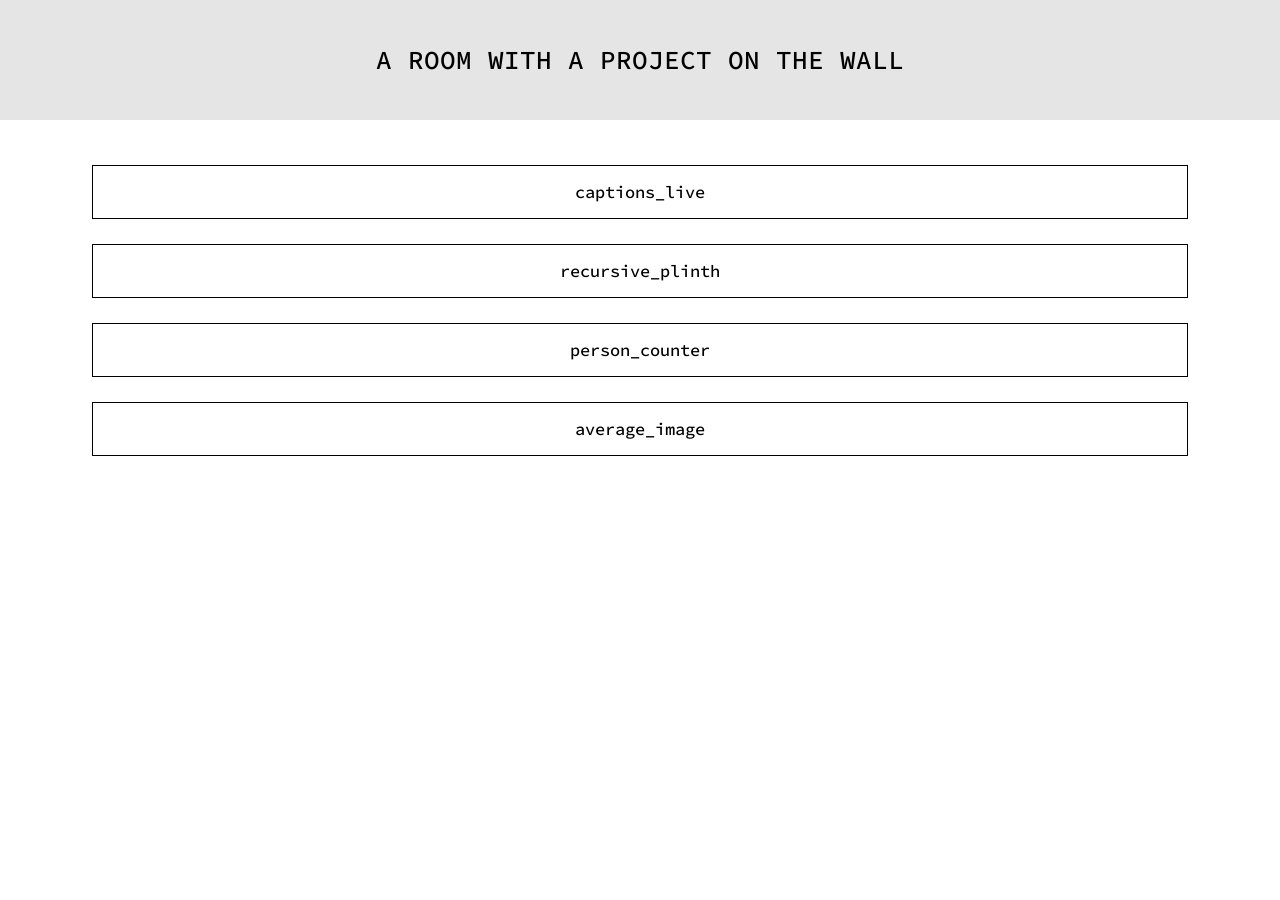
<file: index.html>
<!DOCTYPE html>
<html>
<head>
  <title>a room with a project on the wall</title>
  <meta name="viewport" content="width=device-width, initial-scale=1">
  <link rel="stylesheet" type="text/css" href="./style.css">
  <style>
      h1 {
        margin: 25px 0 25px;
      }
      .banner {
        justify-content: center; /* <-- ADD THIS LINE */
      }
  </style>
</head>

<body>

  <header class="banner">
    <h1> A ROOM WITH A PROJECT ON THE WALL</h1>
  </header>
  
  <main class="content"> 
    <div class="tab">
      
      <button onclick="location.href='caption_live.html'">
        captions_live
      </button>
      
      <button onclick="location.href='recursive_plinth.html'">
        recursive_plinth
      </button>

      <button onclick="location.href='person_counter.html'">
        person_counter
      </button>
      
      <button onclick="location.href='average_image.html'">
        average_image
      </button>
    </div>
  </main>

</body>
</html>
</file>
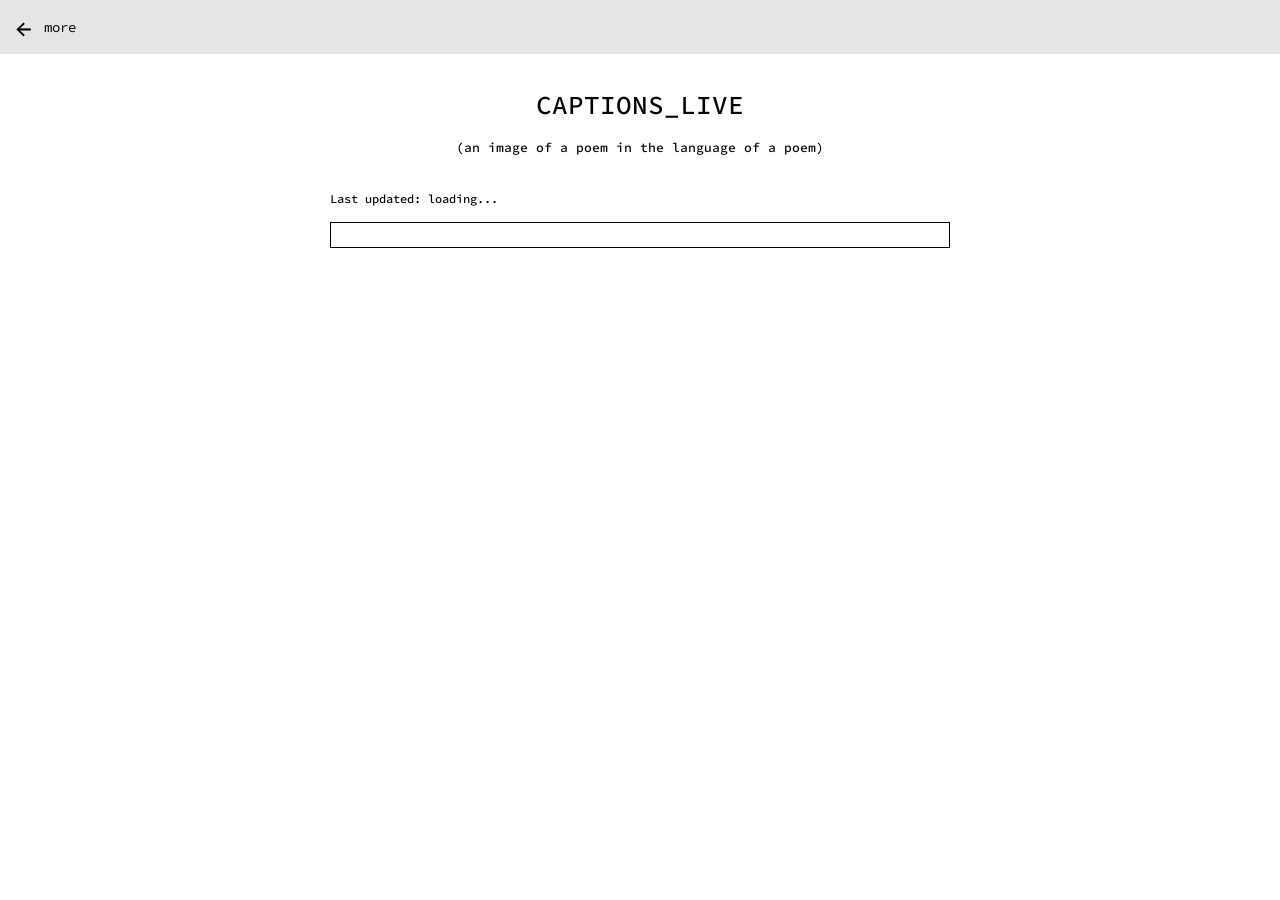
<file: caption_live.html>
<!DOCTYPE html>
<html>
<head>
  <title>a room with a project on the wall</title>
  <meta name="viewport" content="width=device-width, initial-scale=1">
  <link rel="stylesheet" type="text/css" href="./style.css">
  <style>

    /* Captions */
    .caption-column {
      width: 100%;
      max-width: 620px;
      margin: 0 auto;
    }

    #last-updated {
      font-size: 12px;
      text-align: left;
      margin: 0 0 14px;
    }

    #captions {
      font-size: 15px;
      line-height: 1.65;
      white-space: pre-wrap;
      overflow-wrap: anywhere;
      text-align: left;
      margin: 0;
      padding: 12px;
      border: 1px solid;
      box-sizing: border-box;
      width: 100%;
    }
  </style>
</head>

<body>

  <header class="banner">
    <a href="index.html" class="back-arrow" aria-label="Back to home">←</a>

    <a href="index.html" class="banner-title">
      more
    </a>
  </header>

  <main class="content">

    <h1>CAPTIONS_LIVE</h1>

    <h2>(an image of a poem in the language of a poem)</h2>

    <div class="caption-column">
      <p id="last-updated">Last updated: loading...</p>
      <div id="captions"></div>
    </div>

  </main>

  <script>
    const url =
      "https://raw.githubusercontent.com/annamackenzie29-hue/wearable_data/main/";

    async function updateCaptions() {
      try {
        const timeResponse = await fetch(
          url + "last_updated.txt?t=" + Date.now()
        );

        if (!timeResponse.ok) {
          throw new Error("Could not load timestamp");
        }

        const time = await timeResponse.text();
        const updated = document.getElementById("last-updated");

        if (time.trim() === updated.dataset.time) {
          return;
        }

        const captionsResponse = await fetch(
          url + "output.txt?t=" + Date.now()
        );

        if (!captionsResponse.ok) {
          throw new Error("Could not load captions");
        }

        const captions = await captionsResponse.text();

        document.getElementById("captions").textContent = captions;
        updated.textContent = "Last updated: " + time.trim();
        updated.dataset.time = time.trim();

      } catch (error) {
        console.error("Error updating captions:", error);
      }
    }

    updateCaptions();
    setInterval(updateCaptions, 60000);
  </script>

</body>
</html>
</file>
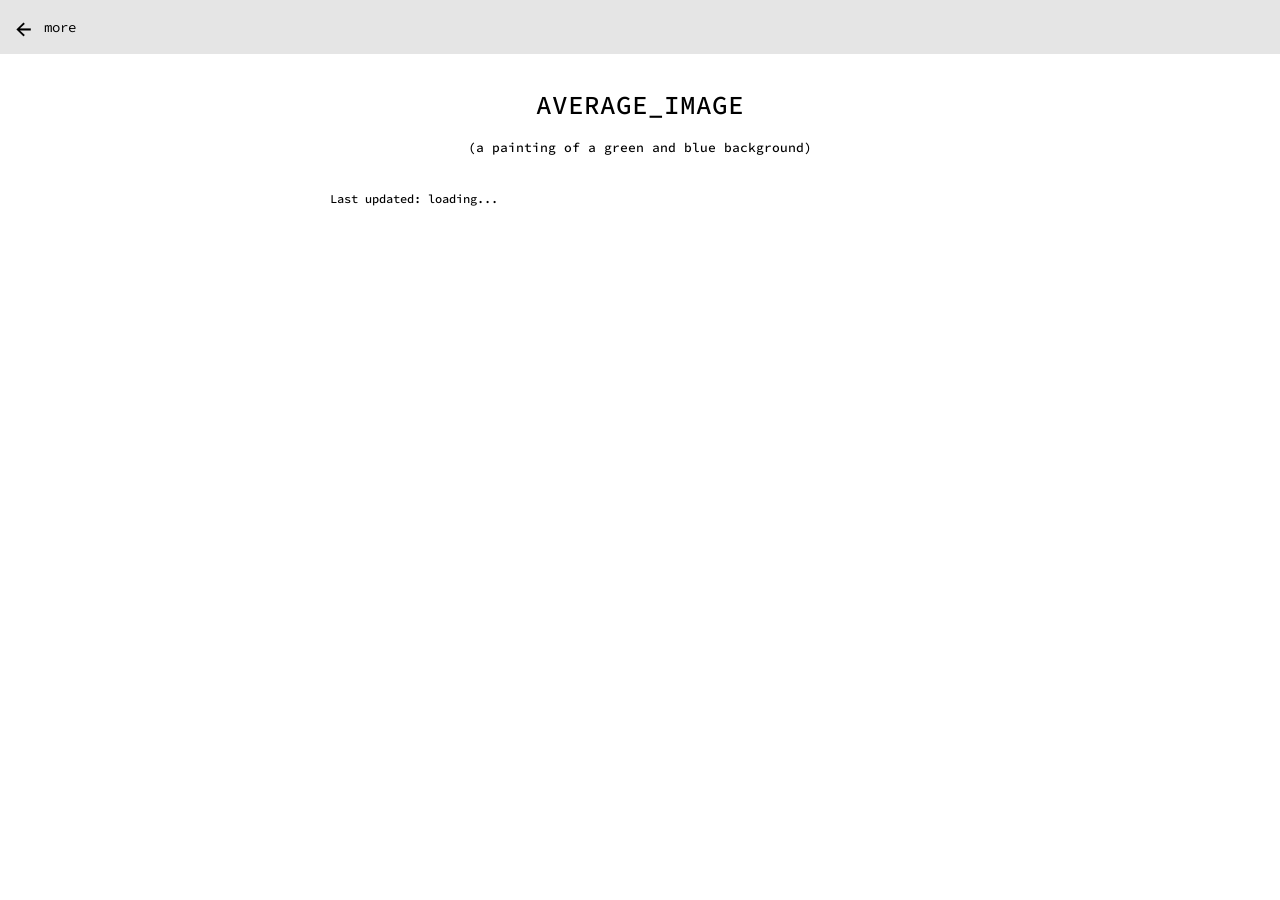
<file: person_counter.html>
<!DOCTYPE html>
<html>
<head>
  <title>a room with a project on the wall</title>
  <meta name="viewport" content="width=device-width, initial-scale=1">
  <link rel="stylesheet" type="text/css" href="./style.css">
  <style>
  </style>
</head>

<body>

  <header class="banner">
    <a href="index.html" class="back-arrow" aria-label="Back to home">←</a>

    <a href="index.html" class="banner-title">
      more
    </a>
  </header>

  <main class="content">

    <h1>AVERAGE_IMAGE</h1>

    <h2>(a painting of a green and blue background)</h2>

    <div class="caption-column">
      <p id="last-updated">Last updated: loading...</p>

    </div>

  </main>

<script>
  const url =
    "https://raw.githubusercontent.com/annamackenzie29-hue/wearable_data/main/";

  let previousTime = "";

  async function updateImage() {
    try {
      const timeResponse = await fetch(
        url + "last_updated.txt?t=" + Date.now()
      );

      if (!timeResponse.ok) {
        throw new Error("Could not load timestamp");
      }

      const time = (await timeResponse.text()).trim();

      // Only reload the image when the timestamp changes
      if (time !== previousTime) {
        const image = document.getElementById("average-image");

        image.src = url + "average_image.jpg?t=" + Date.now();

        document.getElementById("last-updated").textContent =
          "Last updated: " + time;

        previousTime = time;
      }

    } catch (error) {
      console.error("Error updating image:", error);
    }
  }

  // Check immediately when the page opens
  updateImage();

  // Check for updates every 60 seconds
  setInterval(updateImage, 60000);
</script>

</body>
</html>
</file>
<file: style.css>
@import url('https://fonts.googleapis.com/css2?family=Source+Code+Pro:wght@400;500&family=Fira+Code:wght@400;500&family=JetBrains+Mono:wght@400;500&display=swap');

body {
  font-family: 'Source Code Pro','Fira Code','JetBrains Mono', 'SF Mono', ui-monospace, 'Segoe UI Mono', monospace;
  font-weight: 500;
  line-height: 1.6; 
  -webkit-font-smoothing: antialiased; 
  -moz-osx-font-smoothing: grayscale;
  margin: 0;
  color: black;
  background: white;
  font-size: 16px;
}

h1 {
  font-size: 26px;
  font-weight: 500;
  text-align: center;
  margin: 30px 0 12px;
}

h2 {
  font-size: 13px;
  font-weight: 500;
  text-align: center;
  line-height: 1.5;
  margin: 0 0 32px;
}

.tab {
  text-align: center;
  margin-top: 30px;
  padding: 15px;
}

button {
  background: none;
  font-family: inherit; 
  font-weight: 500;
  font-size: 17px;
  border: 1px solid black;
  padding: 15px;
  margin: 0 auto 25px auto;
  cursor: pointer;
  color: black;
  -webkit-tap-highlight-color: transparent;
  display: block;
  text-align: center;
  width: 90%;
}

/* Top banner */
.banner {
  display: flex;
  align-items: center;
  gap: 12px;
  background: #e5e5e5;
  padding: 14px 16px;
  width: 100%;
  box-sizing: border-box;
}

.back-arrow {
  color: black;
  text-decoration: none;
  font-size: 26px;
  line-height: 1;
  flex-shrink: 0;
}

.banner-title {
  color: black;
  text-decoration: none;
  font-size: 14px;
  font-weight: normal;
}

/* Main content */
.content {
  padding: 0 16px 30px;
}

/* Captions */
.caption-column {
  width: 100%;
  max-width: 620px;
  margin: 0 auto;
}

#last-updated {
  font-size: 12px;
  text-align: left;
  margin: 0 0 14px;
}

#captions {
  font-size: 13px;
  line-height: 1.65;
  white-space: pre-wrap;
  overflow-wrap: anywhere;
  text-align: left;
  margin: 0;
  padding: 12px;
  border: 1px solid;
  box-sizing: border-box;
  width: 100%;
}
</file>
